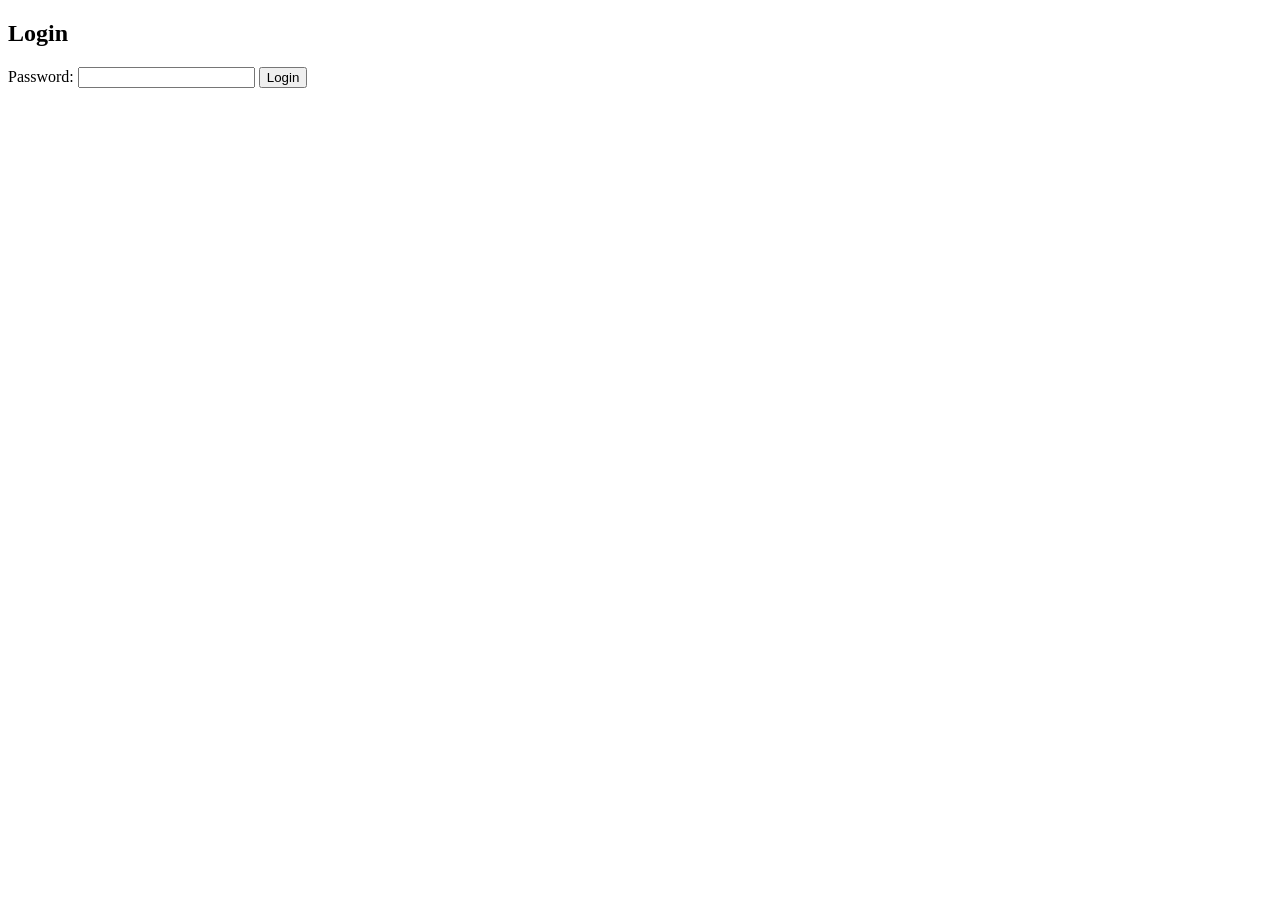
<file: login.html>
<!DOCTYPE html>
<html lang="en">
<head>
    <meta charset="UTF-8">
    <meta name="viewport" content="width=device-width, initial-scale=1.0">
    <title>Password-Protected Website</title>
</head>
<body>
    <div id="login-container">
        <h2>Login</h2>
        <form id="login-form">
            <label for="password">Password:</label>
            <input type="password" id="password" required>
            <button type="button" onclick="checkPassword()">Login</button>
        </form>
    </div>

    <div id="content" style="display:none;">
        <!-- Your protected content goes here -->
        <h2>Welcome to the Protected Area!</h2>
        <p>This content is protected and only accessible after entering the correct password.</p>
    </div>

    <script>
        function checkPassword() {
            var enteredPassword = document.getElementById('password').value;
            var correctPassword = 'admin'; // Replace with your desired password

            if (enteredPassword === correctPassword) {
                document.getElementById('login-container').style.display = 'none';
                document.getElementById('content').style.display = 'block';
            } else {
                alert('Incorrect password. Please try again.');
            }
        }
    </script>
</body>
</html>
</file>
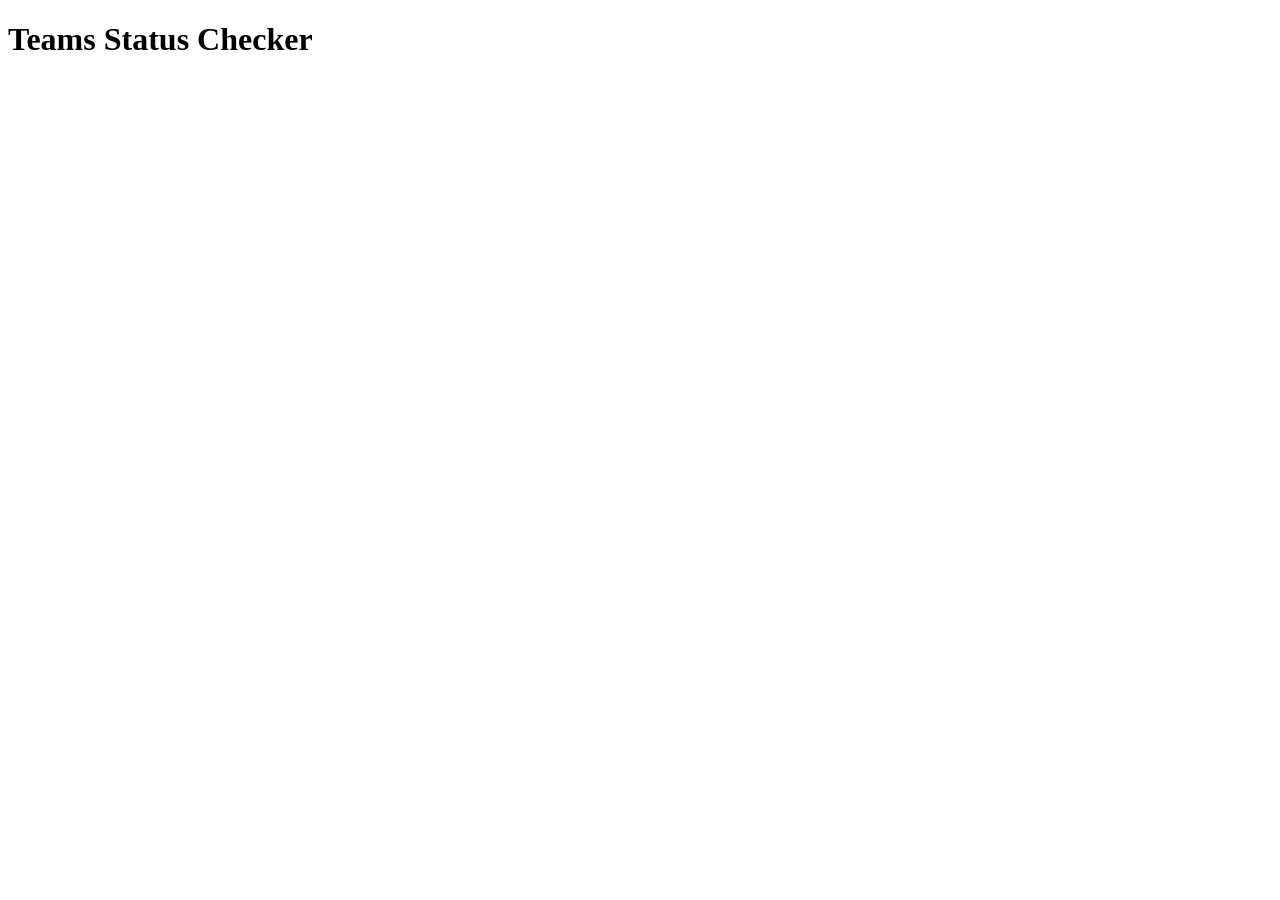
<file: status.html>
<!DOCTYPE html>
<html lang="en">
<head>
  <meta charset="UTF-8">
  <meta name="viewport" content="width=device-width, initial-scale=1.0">
  <title>Teams Status Checker</title>
</head>
<body>
  <h1>Teams Status Checker</h1>
  <div id="status-container"></div>

  <script>
    async function checkTeamsStatus() {
      const accessToken = await getAccessToken();
      const userId = "florian.kohler@fhnw.ch"; // Replace with the actual user's ID

      const response = await fetch(`https://graph.microsoft.com/v1.0/users/$florian.kohler@fhnw.ch/presence`, {
        method: "GET",
        headers: {
          Authorization: `Bearer ${accessToken}`,
        },
      });

      const data = await response.json();

      if (response.ok) {
        const status = data.availability;
        document.getElementById("status-container").innerText = `User's Teams Status: ${status}`;
      } else {
        document.getElementById("status-container").innerText = `Error: ${data.error.message}`;
      }
    }

    async function getAccessToken() {
      // Implement your authentication logic here to get an access token.
      // This might involve using OAuth 2.0, MSAL.js, or another authentication mechanism.
      // Return the access token for Microsoft Graph API.
    }

    // Call the function when the page loads
    window.onload = checkTeamsStatus;
  </script>
</body>
</html>
</file>
